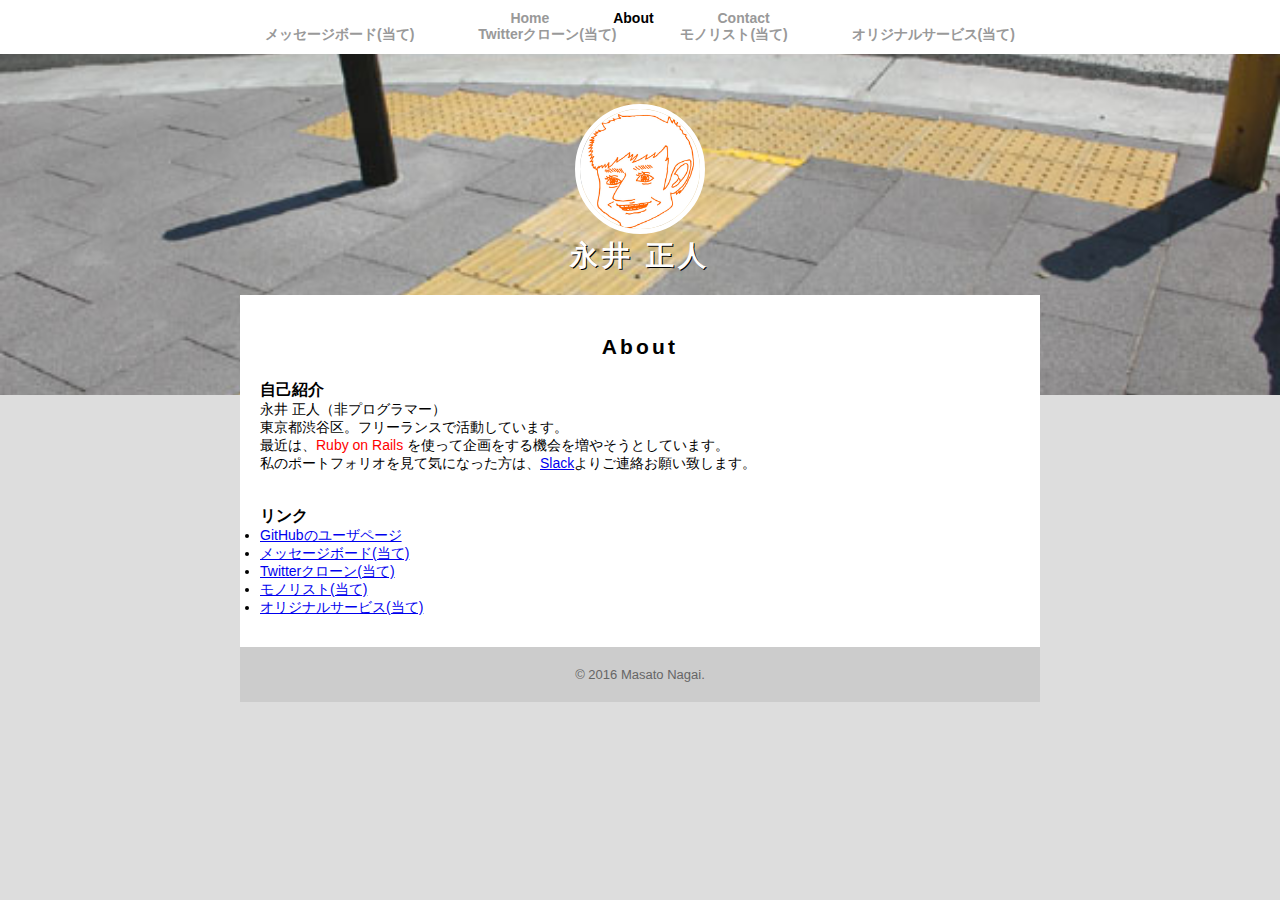
<file: index.html>
<!DOCTYPE html>
<html lang="ja">
  <head>
    <meta charset="utf-8">
    <meta name="description" content="TechAcademyレッスン「ポートフォリオ」">
    <title>永井 正人 | About</title>
    <link rel="stylesheet" href="about.css">
  </head>
  <body>
    <header>
      <nav>
        <ul>
          <li><a href="home.html">Home</a></li>
          <li><a href="index.html" class="selected">About</a></li>
          <li><a href="https://techacademy-webapp.slack.com/messages/@masato.nagai/" target="_blank">Contact</a></li>
          <br>
          <li><a href="ate-1.html" target="_blank">メッセージボード(当て)</a></li>
          <li><a href="ate-2.html" target="_blank">Twitterクローン(当て)</a></li>
          <li><a href="ate-3.html" target="_blank">モノリスト(当て)</a></li>
          <li><a href="ate-4.html" target="_blank">オリジナルサービス(当て)</a></li>
        </ul>
      </nav>
      <div id="logo">
        <img src="profile_mn.jpg" alt="">
        <h1>永井 正人</h1>
      </div>
    </header>
    <div class="container">
      <section>
        <h2>About</h2>
        <h3>自己紹介</h3>
        <p>永井 正人（非プログラマー）</p>
        <p>東京都渋谷区。フリーランスで活動しています。</p>
        <p>最近は、<span class="red">Ruby on Rails</span> を使って企画をする機会を増やそうとしています。</p>
        <p>私のポートフォリオを見て気になった方は、<a href="https://techacademy-webapp.slack.com/messages/@masato.nagai/" target="_blank">Slack</a>よりご連絡お願い致します。</p>
        <br>
        <br>
        <h3>リンク</h3>
        <ul>
          <li><a href="https://github.com/sutemn" target="_blank">GitHubのユーザページ</a></li>
          <li><a href="ate-1.html" target="_blank">メッセージボード(当て)</a></li>
          <li><a href="ate-2.html" target="_blank">Twitterクローン(当て)</a></li>
          <li><a href="ate-3.html" target="_blank">モノリスト(当て)</a></li>
          <li><a href="ate-4.html" target="_blank">オリジナルサービス(当て)</a></li>
        </ul>
      </section>
      <footer>
        <p>&copy; 2016 Masato Nagai.</p>
      </footer>
    </div>
  </body>
</html>
</file>
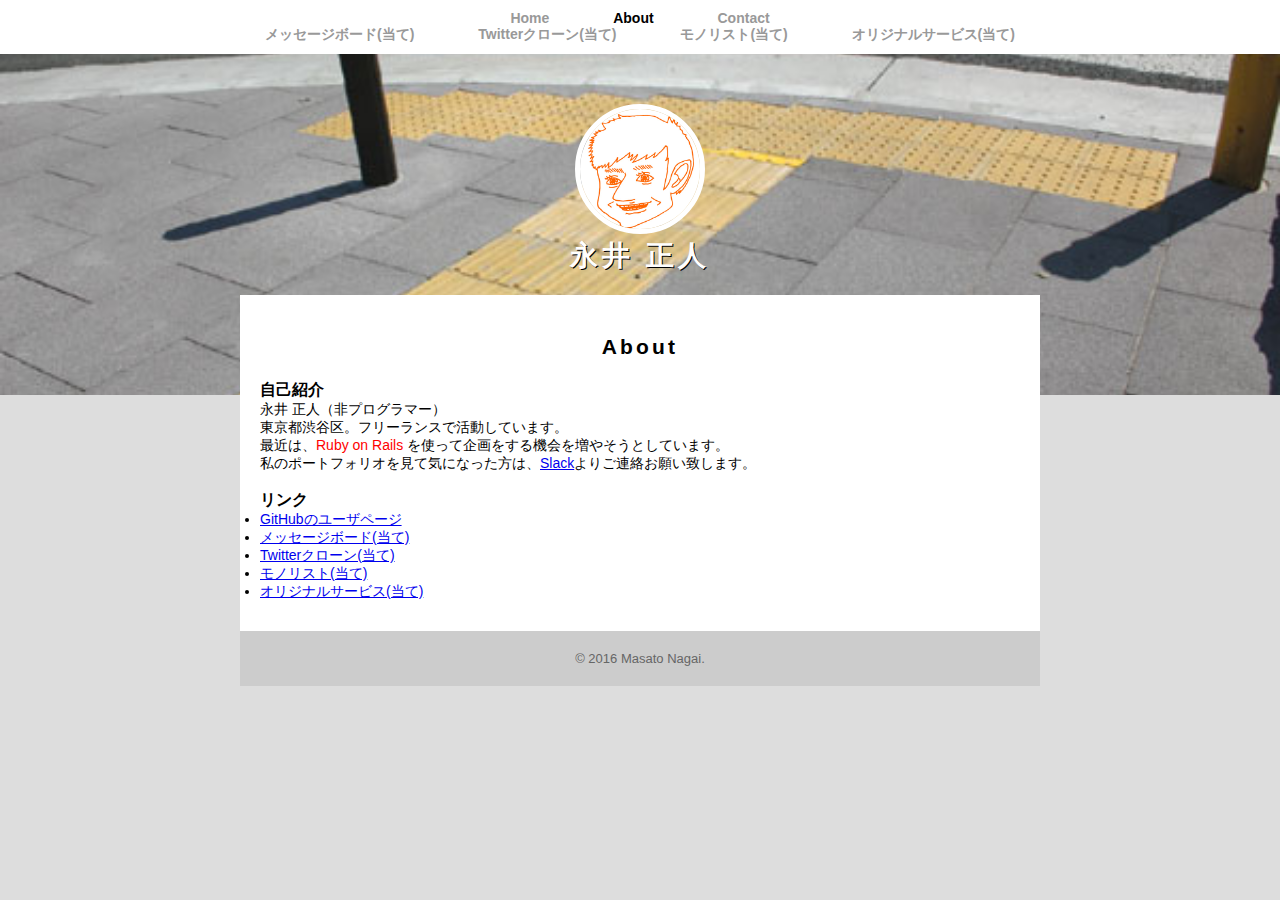
<file: about.html>
<!DOCTYPE html>
<html lang="ja">
  <head>
    <meta charset="utf-8">
    <meta name="description" content="TechAcademyレッスン「ポートフォリオ」">
    <title>永井 正人 | About</title>
    <link rel="stylesheet" href="about.css">
  </head>
  <body>
    <header>
      <nav>
        <ul>
          <li><a href="index.html">Home</a></li>
          <li><a href="about.html" class="selected">About</a></li>
          <li><a href="https://techacademy-webapp.slack.com/messages/@masato.nagai/" target="_blank">Contact</a></li>
          <br>
          <li><a href="ate-1.html" target="_blank">メッセージボード(当て)</a></li>
          <li><a href="ate-2.html" target="_blank">Twitterクローン(当て)</a></li>
          <li><a href="ate-3.html" target="_blank">モノリスト(当て)</a></li>
          <li><a href="ate-4.html" target="_blank">オリジナルサービス(当て)</a></li>
        </ul>
      </nav>
      <div id="logo">
        <img src="profile_mn.jpg" alt="">
        <h1>永井 正人</h1>
      </div>
    </header>
    <div class="container">
      <section>
        <h2>About</h2>
        <h3>自己紹介</h3>
        <p>永井 正人（非プログラマー）</p>
        <p>東京都渋谷区。フリーランスで活動しています。</p>
        <p>最近は、<span class="red">Ruby on Rails</span> を使って企画をする機会を増やそうとしています。</p>
        <p>私のポートフォリオを見て気になった方は、<a href="https://techacademy-webapp.slack.com/messages/@masato.nagai/" target="_blank">Slack</a>よりご連絡お願い致します。</p>
        <br>
        <h3>リンク</h3>
        <ul>
          <li><a href="https://github.com/sutemn" target="_blank">GitHubのユーザページ</a></li>
          <li><a href="ate-1.html" target="_blank">メッセージボード(当て)</a></li>
          <li><a href="ate-2.html" target="_blank">Twitterクローン(当て)</a></li>
          <li><a href="ate-3.html" target="_blank">モノリスト(当て)</a></li>
          <li><a href="ate-4.html" target="_blank">オリジナルサービス(当て)</a></li>
        </ul>
      </section>
      <footer>
        <p>&copy; 2016 Masato Nagai.</p>
      </footer>
    </div>
  </body>
</html>
</file>
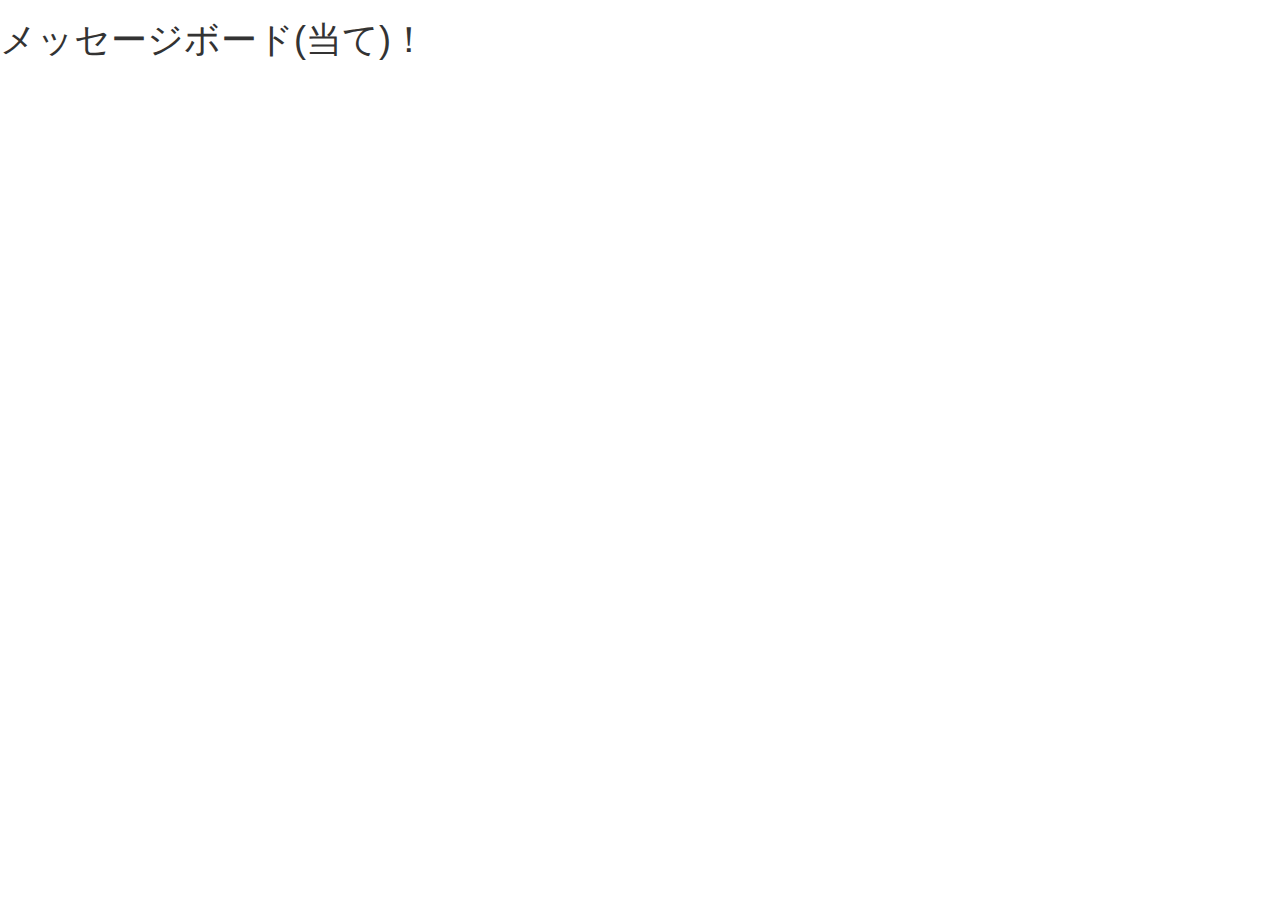
<file: ate-1.html>
<!DOCTYPE html>
<html lang="ja">
  <head>
    <meta charset="utf-8">
    <meta http-equiv="X-UA-Compatible" content="IE=edge">
    <meta name="viewport" content="width=device-width, initial-scale=1">
    <title>Bootstrap Sample</title>
    <!-- BootstrapのCSS読み込み -->
    <link rel="stylesheet" href="//maxcdn.bootstrapcdn.com/bootstrap/3.3.5/css/bootstrap.min.css">
    <!-- jQuery読み込み -->
    <script src="//ajax.googleapis.com/ajax/libs/jquery/1.11.3/jquery.min.js"></script>
    <!-- BootstrapのJS読み込み -->
    <script src="//maxcdn.bootstrapcdn.com/bootstrap/3.3.5/js/bootstrap.min.js"></script>
  </head>
  <body>
    <h1>メッセージボード(当て)！</h1>
  </body>
</html>
</file>
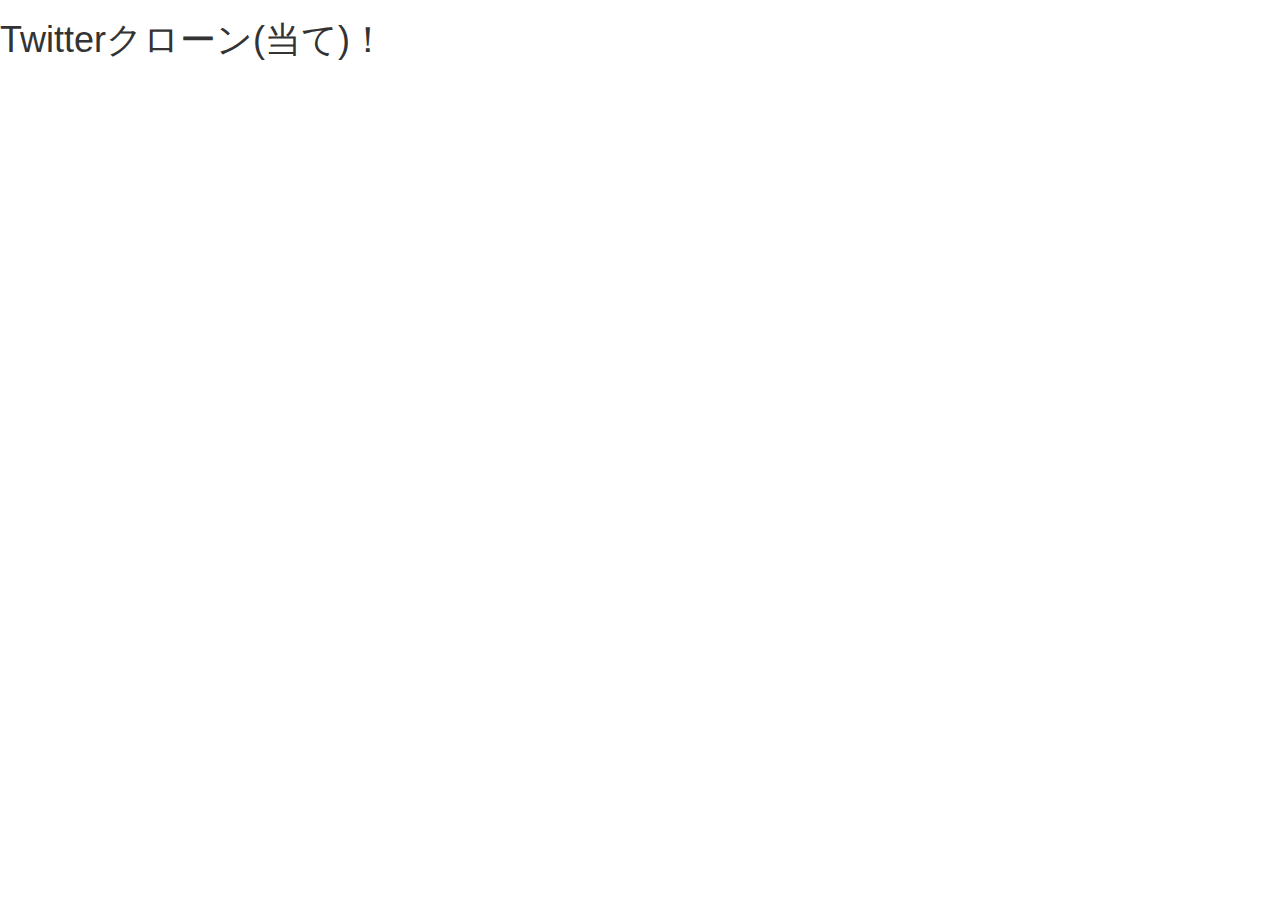
<file: ate-2.html>
<!DOCTYPE html>
<html lang="ja">
  <head>
    <meta charset="utf-8">
    <meta http-equiv="X-UA-Compatible" content="IE=edge">
    <meta name="viewport" content="width=device-width, initial-scale=1">
    <title>Bootstrap Sample</title>
    <!-- BootstrapのCSS読み込み -->
    <link rel="stylesheet" href="//maxcdn.bootstrapcdn.com/bootstrap/3.3.5/css/bootstrap.min.css">
    <!-- jQuery読み込み -->
    <script src="//ajax.googleapis.com/ajax/libs/jquery/1.11.3/jquery.min.js"></script>
    <!-- BootstrapのJS読み込み -->
    <script src="//maxcdn.bootstrapcdn.com/bootstrap/3.3.5/js/bootstrap.min.js"></script>
  </head>
  <body>
    <h1>Twitterクローン(当て)！</h1>
  </body>
</html>
</file>
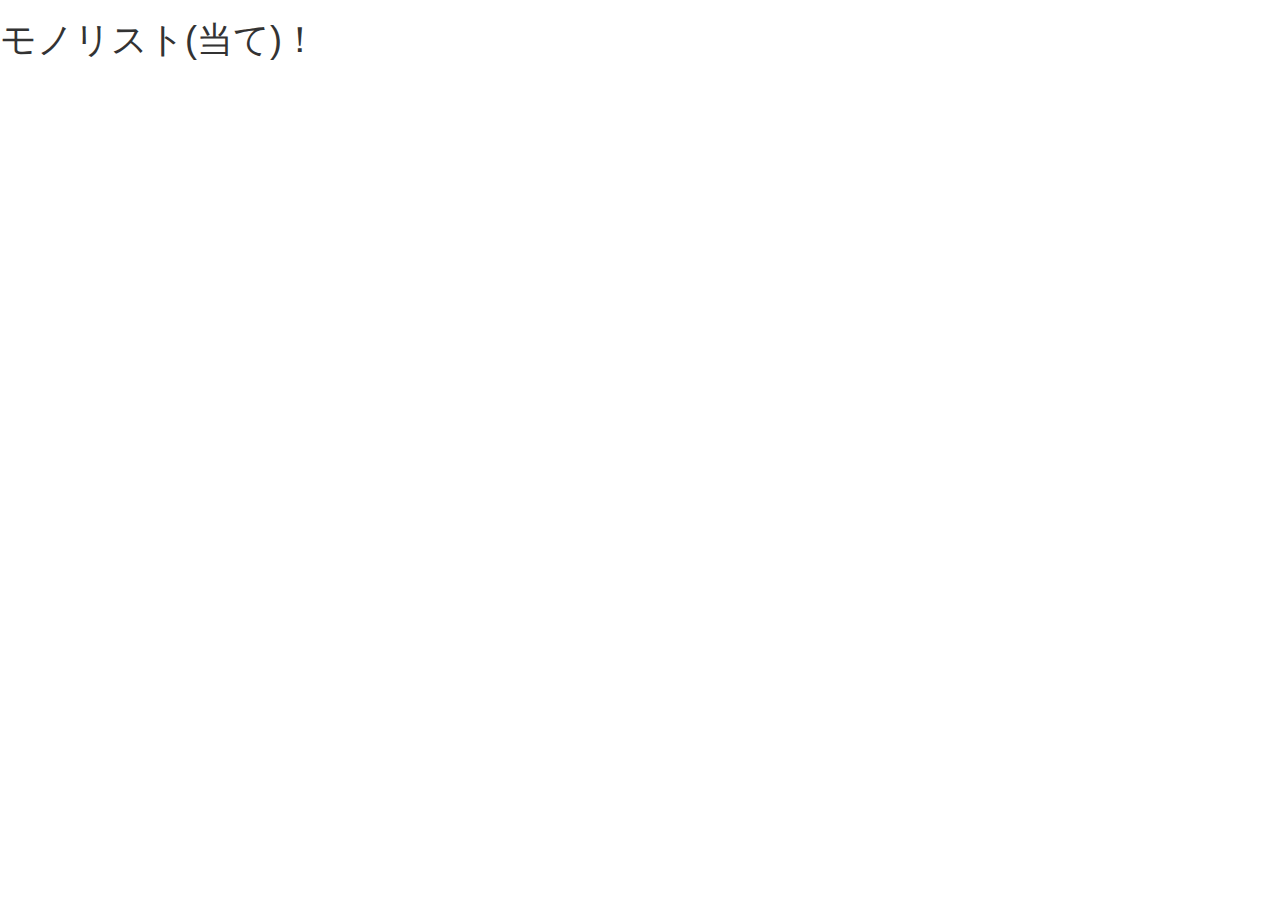
<file: ate-3.html>
<!DOCTYPE html>
<html lang="ja">
  <head>
    <meta charset="utf-8">
    <meta http-equiv="X-UA-Compatible" content="IE=edge">
    <meta name="viewport" content="width=device-width, initial-scale=1">
    <title>Bootstrap Sample</title>
    <!-- BootstrapのCSS読み込み -->
    <link rel="stylesheet" href="//maxcdn.bootstrapcdn.com/bootstrap/3.3.5/css/bootstrap.min.css">
    <!-- jQuery読み込み -->
    <script src="//ajax.googleapis.com/ajax/libs/jquery/1.11.3/jquery.min.js"></script>
    <!-- BootstrapのJS読み込み -->
    <script src="//maxcdn.bootstrapcdn.com/bootstrap/3.3.5/js/bootstrap.min.js"></script>
  </head>
  <body>
    <h1>モノリスト(当て)！</h1>
  </body>
</html>
</file>
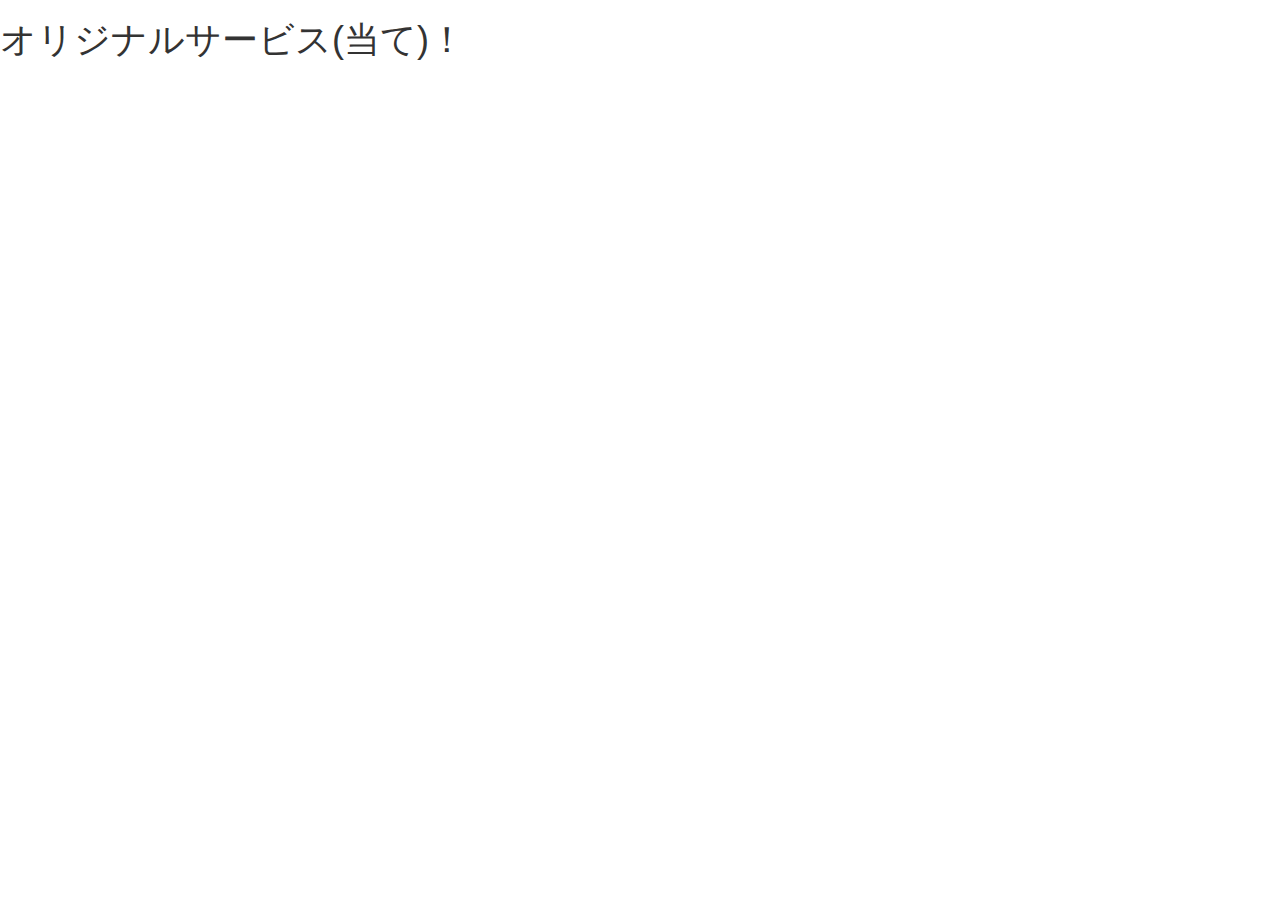
<file: ate-4.html>
<!DOCTYPE html>
<html lang="ja">
  <head>
    <meta charset="utf-8">
    <meta http-equiv="X-UA-Compatible" content="IE=edge">
    <meta name="viewport" content="width=device-width, initial-scale=1">
    <title>Bootstrap Sample</title>
    <!-- BootstrapのCSS読み込み -->
    <link rel="stylesheet" href="//maxcdn.bootstrapcdn.com/bootstrap/3.3.5/css/bootstrap.min.css">
    <!-- jQuery読み込み -->
    <script src="//ajax.googleapis.com/ajax/libs/jquery/1.11.3/jquery.min.js"></script>
    <!-- BootstrapのJS読み込み -->
    <script src="//maxcdn.bootstrapcdn.com/bootstrap/3.3.5/js/bootstrap.min.js"></script>
  </head>
  <body>
    <h1>オリジナルサービス(当て)！</h1>
  </body>
</html>
</file>
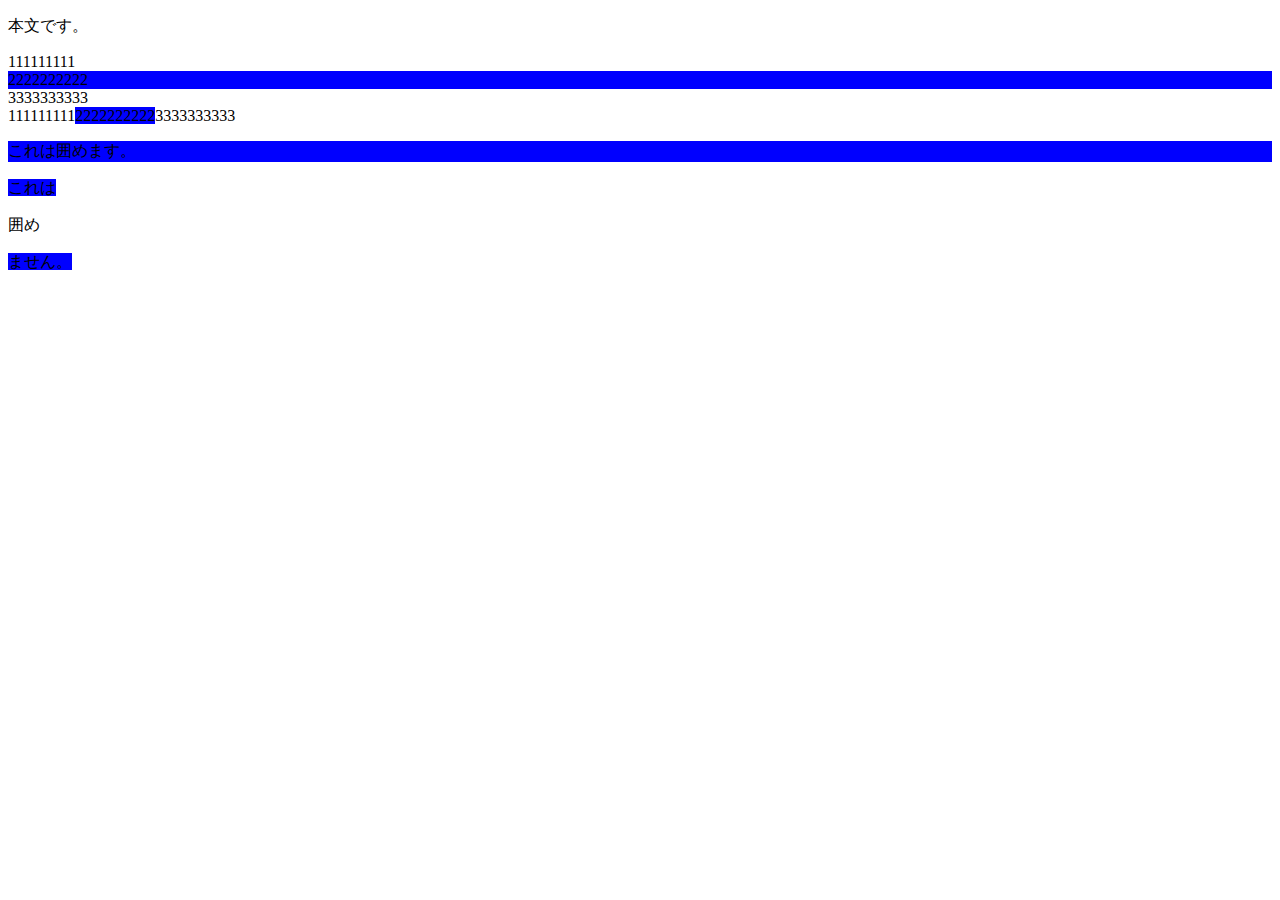
<file: block.html>
<!DOCTYPE HTML>
<html lang="ja">
<head>
  <meta charset="UTF-8">
  <title>サンプルページ</title>
</head>
<body>
  <p>本文です。</p>
  111111111<div style="background-color: blue;">2222222222</div>3333333333
  <br>
  111111111<span style="background-color: blue;">2222222222</span>3333333333
  <p style="background-color: blue">これは<span>囲め</span>ます。</p>
  <span style="background-color: blue">これは<p>囲め</p>ません。</span>
</body>
</html>
</file>
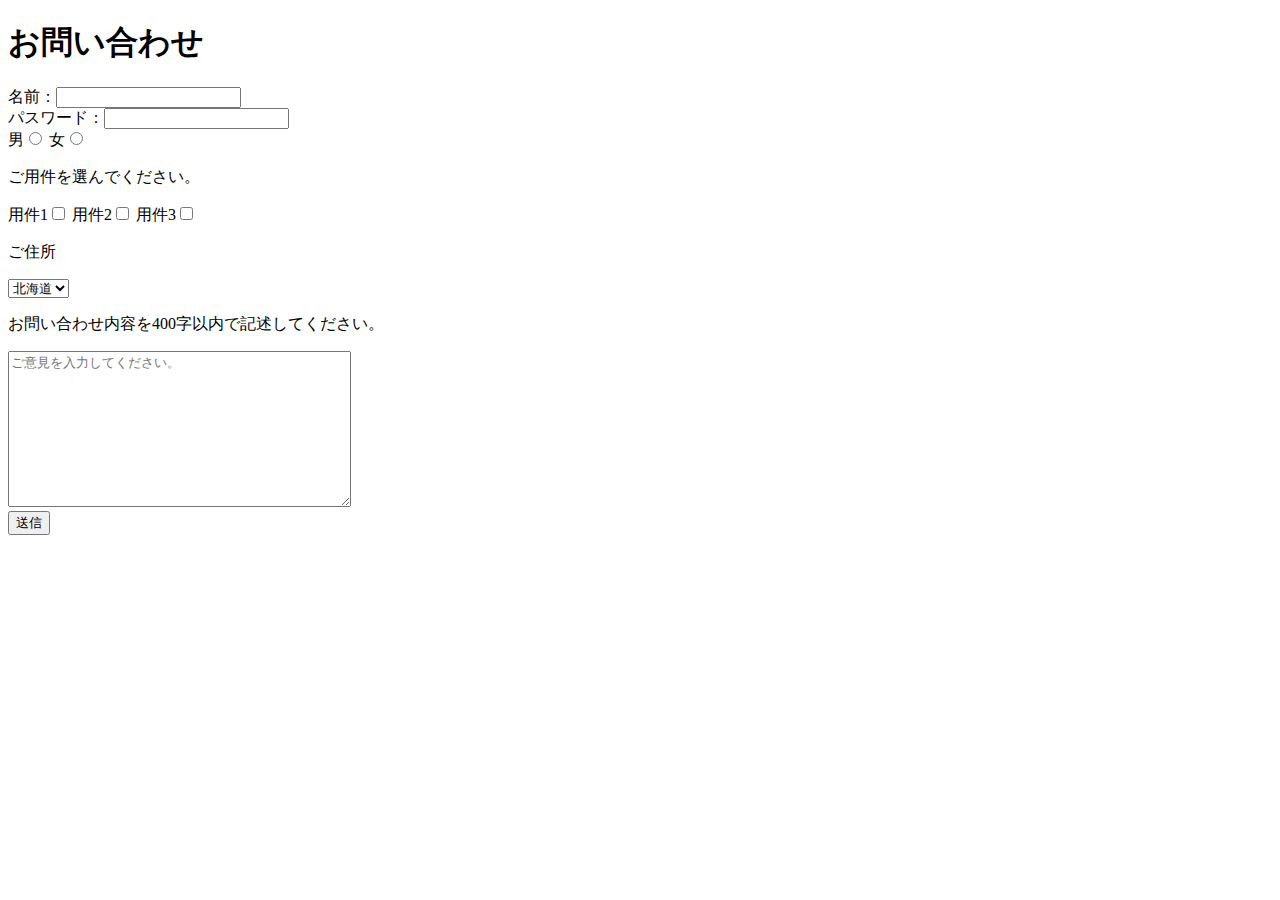
<file: contact.html>
<!DOCTYPE HTML>
<html lang="ja">
<head>
  <meta charset="UTF-8">
  <title>お問い合わせフォーム</title>
</head>
<body>
  <h1>お問い合わせ</h1>
  <form action="" method="post">
    <input type="hidden" value="secret_data">

    <label>名前：<input type="text" name="login_name"></label><br>
    <label>パスワード：<input type="password" name="password"></label><br>
    <div>
      <label>男<input type="radio" name="gender" value="man"></label>
      <label>女<input type="radio" name="gender" value="woman"></label>
    </div>
    <div>
      <p>ご用件を選んでください。</p>
      <label>用件1<input type="checkbox" name="hobby" value="1"></label>
      <label>用件2<input type="checkbox" name="hobby" value="2"></label>
      <label>用件3<input type="checkbox" name="hobby" value="3"></label>
    </div>
    <div>
      <p>ご住所</p>
      <select name="select1">
        <option value="1">北海道</option>
        <option value="2">東京都</option>
        <option value="3">沖縄県</option>
      </select>
    </div>
    <div>
      <p>お問い合わせ内容を400字以内で記述してください。</p>
      <textarea name="opinion" cols="40" rows="10" maxlength="400"
        placeholder="ご意見を入力してください。"></textarea>
    </div>
    <input type="submit" value="送信">
  </form>
</body>
</html>
</file>
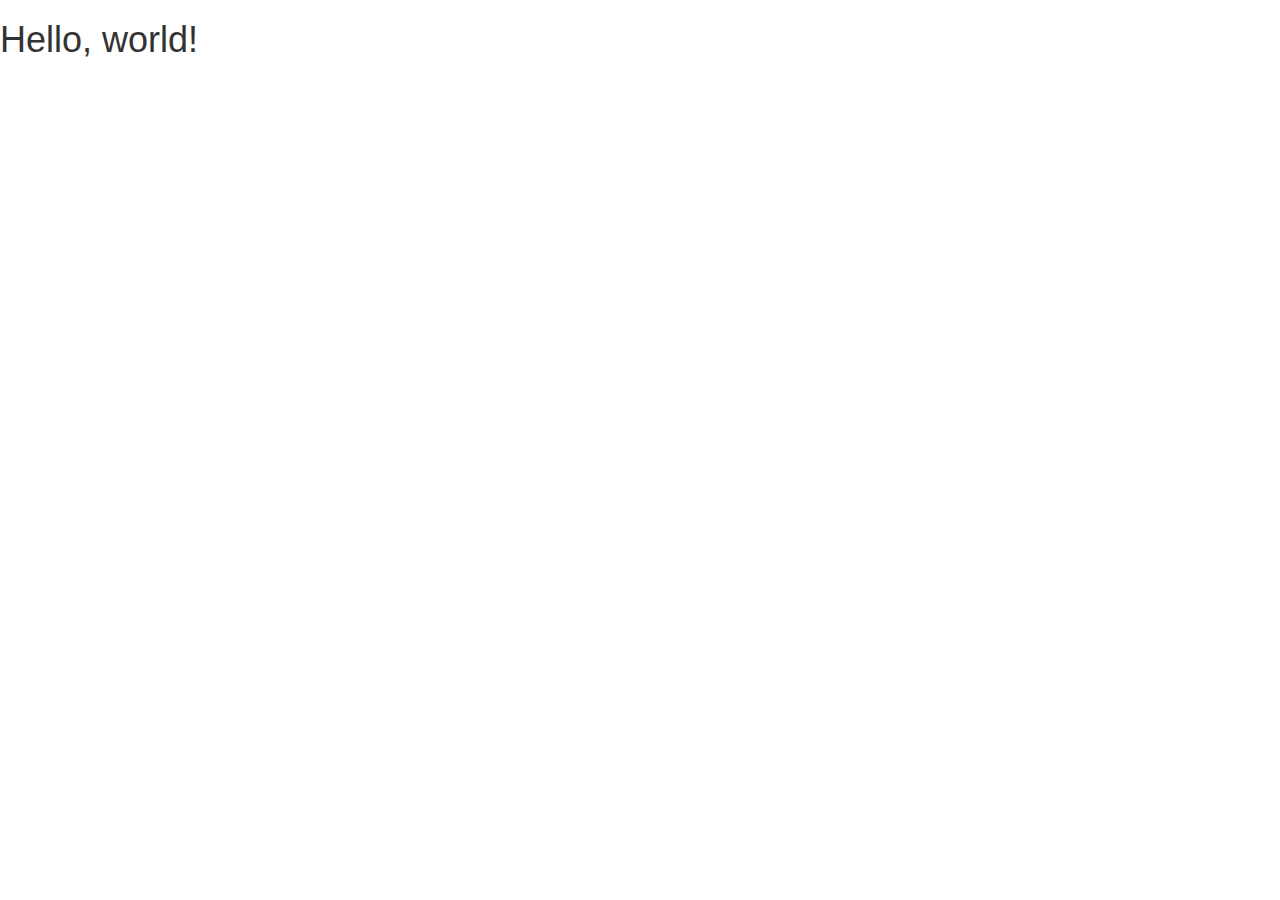
<file: home.html>
<!DOCTYPE html>
<html lang="ja">
  <head>
    <meta charset="utf-8">
    <meta http-equiv="X-UA-Compatible" content="IE=edge">
    <meta name="viewport" content="width=device-width, initial-scale=1">
    <title>Bootstrap Sample</title>
    <!-- BootstrapのCSS読み込み -->
    <link rel="stylesheet" href="//maxcdn.bootstrapcdn.com/bootstrap/3.3.5/css/bootstrap.min.css">
    <!-- jQuery読み込み -->
    <script src="//ajax.googleapis.com/ajax/libs/jquery/1.11.3/jquery.min.js"></script>
    <!-- BootstrapのJS読み込み -->
    <script src="//maxcdn.bootstrapcdn.com/bootstrap/3.3.5/js/bootstrap.min.js"></script>
  </head>
  <body>
    <h1>Hello, world!</h1>
  </body>
</html>
</file>
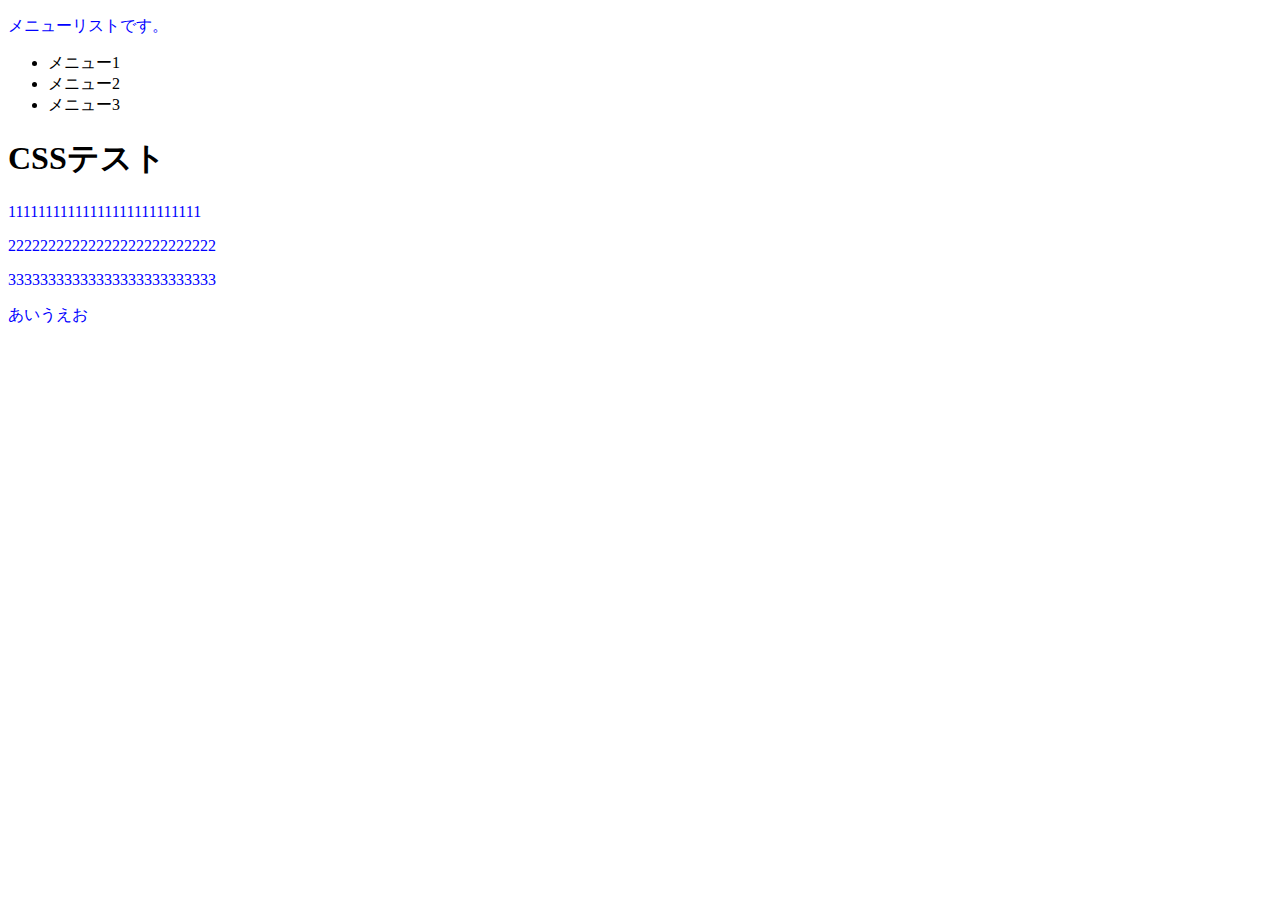
<file: test_css.html>
<!DOCTYPE HTML>
<html lang="ja">
<head>
  <meta charset="UTF-8">
  <title>CSSテスト用HTML</title>
  <link rel="stylesheet" href="test.css">

</head>
<body>
  <div id="menu">
    <p><span class="abc">メニューリスト</span>です。</p>
    <ul>
      <li>メニュー1</li>
      <li>メニュー2</li>
      <li>メニュー3</li>
    </ul>
  </div>
  <div class="container">
    <h1 class="test abc xyz">CSSテスト</h1>
    <p class="abc xyz">11111111111111111111111111</p>
    <p id="p2" class="abc">22222222222222222222222222</p>
    <p id="p3">33333333333333333333333333</p>
  </div>
  <p>あいうえお</p>
</body>
</html>
</file>
<file: about.css>
* {
  margin: 0;
  padding: 0;
}

body {
  font-family: YuGothic, "游ゴシック", "メイリオ", Meiryo, "ヒラギノ角ゴ Pro W3", "Hiragino Kaku Gothic Pro", sans-serif;
  background-color: #ddd;
  font-size: 14px;
}

span.red {
  color: red;
}

header {
  background-image: url("bg_mn.jpg");
  background-position: center center;
  background-size: cover;
  background-repeat: no-repeat;
  padding-bottom: 100px;
}

#logo {
  padding: 20px 0;
  text-align: center;
}

#logo img {
  max-width: 120px;
  border: 5px solid #fff;
  border-radius: 100%;
}

#logo h1 {
  letter-spacing: 0.15em;
  color: #fff;
  text-shadow: 1px 1px 0px #000;
}

nav {
  margin: 0 0 30px 0;
  padding: 10px 0;
  text-align: center;
  background-color: #fff;
}

nav ul {
  margin: 0 10px;
  padding: 0;
}

nav ul li {
  margin: 0 20px;
  display: inline-block;
}

nav ul li a {
  padding: 15px 10px;
  text-decoration: none;
  color: #999;
  font-weight: bold;
}

nav ul li a.selected {
  color: #000;
}

.container {
  max-width: 800px;
  margin: -100px auto 0;
  background-color: #fff;
}

section {
  padding: 30px 20px;
}

section h2 {
  padding: 10px 0 20px 0;
  text-align: center;
  letter-spacing: 0.15em;
}

footer {
  padding: 20px 0;
  font-size: 93%;
  text-align: center;
  background-color: #ccc;
  color: #666;
}
</file>
<file: test.css>
p {
  color: blue;
}
</file>
